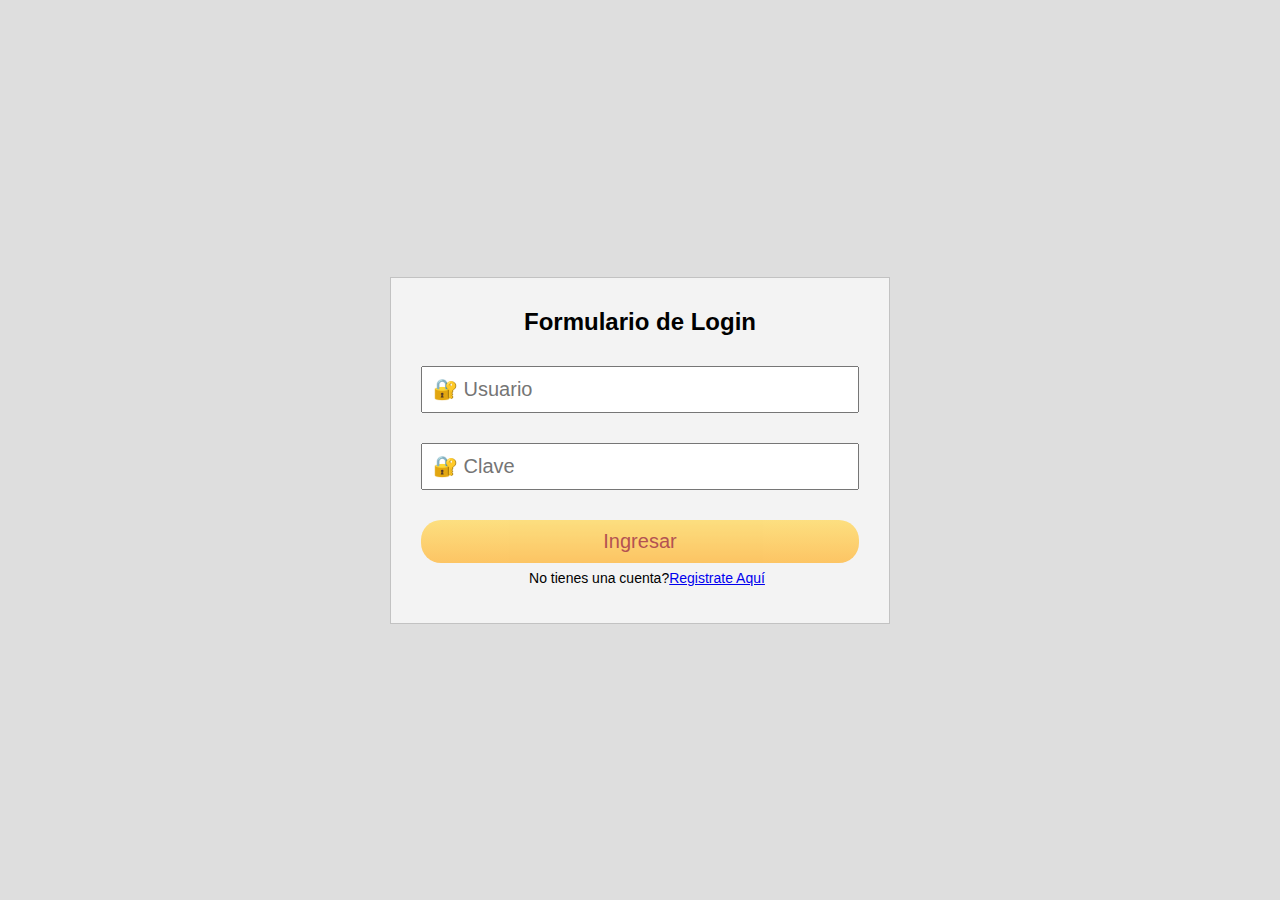
<file: index.html>
<!DOCTYPE html>
<html lang="en">
<head>
    <meta charset="UTF-8">
    <title>Formulario de Login</title>
    <link rel="stylesheet" href="estilo-login.css">
</head>
<body>
   <!--En el action del form ponemos el archivo php que recibirá todos los datos mediante el method post-->
    <form action="validar.php" method="post">
        <h2>Formulario de Login</h2>
        <!--Los codigos que estan en los placeholders son para poner los iconos unicode html los reconoce automaticamente-->
        <input type="text" placeholder="&#128272; Usuario" name="txtusuario">
        <input type="password" placeholder="&#128272; Clave" name="txtclave">
        <input type="submit" value="Ingresar">
        <p class="input-link">No tienes una cuenta?<a href="formulario.html">Registrate Aquí</a></p>
    </form>
</body>
</html>
</file>
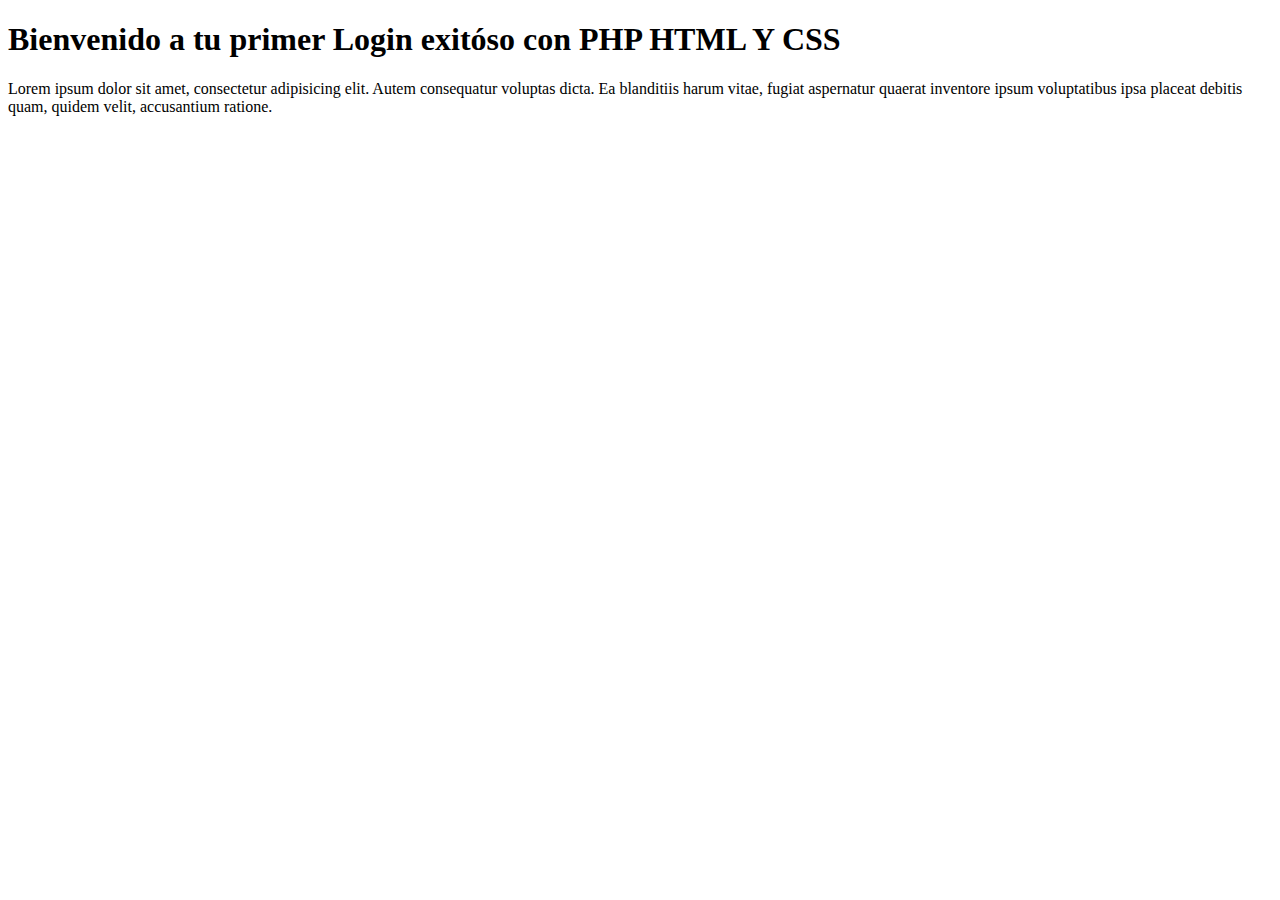
<file: bienvenido.html>
<!DOCTYPE html>
<html lang="en">
<head>
    <meta charset="UTF-8">
    <title>Bienvenido</title>
</head>
<body>
    <h1>Bienvenido a tu primer Login exitóso con PHP HTML Y CSS</h1>
    
    <p>Lorem ipsum dolor sit amet, consectetur adipisicing elit. Autem consequatur voluptas dicta. Ea blanditiis harum vitae, fugiat aspernatur quaerat inventore ipsum voluptatibus ipsa placeat debitis quam, quidem velit, accusantium ratione.</p>
</body>
</html>
</file>
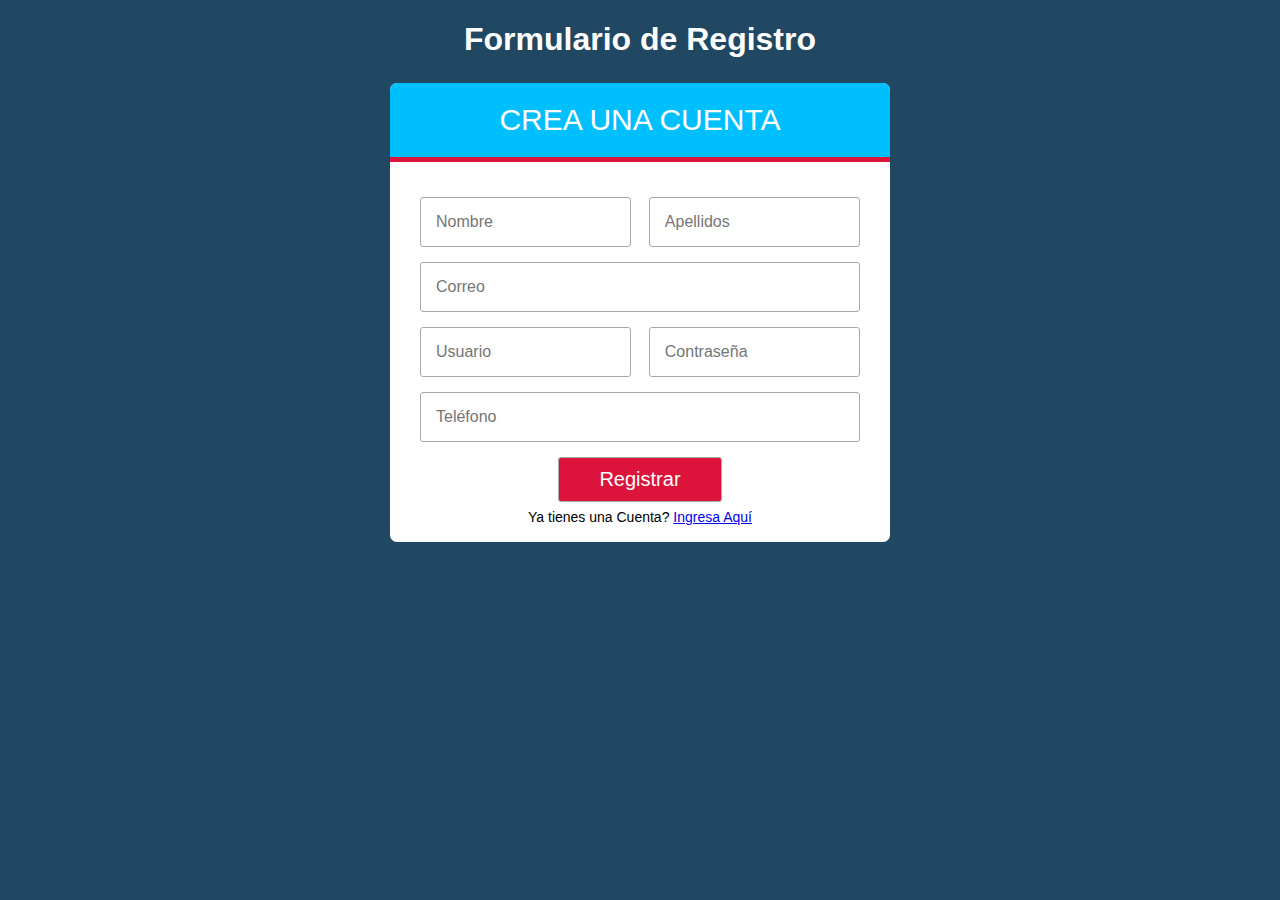
<file: formulario.html>
<!DOCTYPE html>
<html lang="en">
<head>
    <meta charset="UTF-8">
    <title>Formulario de Registro</title>
    <link rel="stylesheet" href="estilo-formulario.css">
</head>
<body>
    <h1>Formulario de Registro</h1>
    <form action="registrar.php" method="post" class="form-register">
        <h2 class="form-titulo">CREA UNA CUENTA</h2>
        <div class="contenedor-inputs">
            <input type="text" name="nombres" placeholder="Nombre" class="input-48" required>
            <input type="text" name="apellidos" placeholder="Apellidos" class="input-48" required>
            <input type="email" name="correo" placeholder="Correo" class="input-100" required>
            <input type="text" name="usuario" placeholder="Usuario" class="input-48" required>
            <input type="password" name="clave" placeholder="Contraseña" class="input-48" required>
            <input type="text" name="telefono" placeholder="Teléfono" class="input-100" required>
            <input type="submit" value="Registrar" class="btn-enviar">
            <p class="form-link">Ya tienes una Cuenta? <a href="index.html">Ingresa Aquí</a></p>
        </div>
    </form>
</body>
</html>
</file>
<file: estilo-login.css>
* {
    margin: 0;
    padding: 0;
    font-family: sans-serif;
    box-sizing: border-box;
}

body {
    background: #dedede;
    display: flex;
    min-height: 100vh;
}

form {
    margin: auto;
    width: 50%;
    max-width: 500px;
    background: #f3f3f3;
    padding: 30px;
    border: 1px solid rgba(0,0,0,0.2);
}

h2 {
    text-align: center;
    margin-bottom: 20px;
    color: rgba(0.0.0.0.5);
}

input {
    display: block;
    padding: 10px;
    width: 100%;
    margin: 30px 0;
    font-size: 20px;
}

input[type="submit"] {
    background: linear-gradient(#ffda63, #ffb940);
    border: 0;
    color: brown;
    opacity: 0.8;
    cursor: pointer;
    border-radius: 20px;
    margin-bottom: 0;
}

input[type="submit"]:hover {
    opacity: 1;
}

input[type="submit"]:active {
    transform: scale(0.95);
}

@media (max-width:768px) {
    form {
        width: 75%;
    }
}

@media (max-width:480px) {
    form {
        width: 95%;
    }
}

.input-link {
    width: 100%; /*Esto es para que quede en una sola linea*/
    margin: 7px;
    text-align: center;
    font-size: 14px;
}
</file>
<file: estilo-formulario.css>
* {
    box-sizing: border-box; /*Hace que todo el contenido sea como una caja, agrega padding y borde, por default es content-box*/
}

body {
    margin: 0;
    font-family: sans-serif;
    background: #204862;
}

h1 {
    color: #fff;
    text-align: center;
}

.form-register {
    width: 95%;
    max-width: 500px;
    margin: auto;
    background: #fff;
    border-radius: 7px;
}

.form-titulo {
    background: deepskyblue;
    color: #fff;
    padding: 20px;
    text-align: center;
    font-weight: 100;
    font-size: 30px;
    border-top-left-radius: 7px;
    /*Esto hace un borde redondiado especificando las esquinas*/
    border-top-right-radius: 7px;
    border-bottom: 5px solid crimson;
}

.contenedor-inputs {
    padding: 10px 30px;
    display: flex;/*Esto es para acomodar los inputs y hacerlos flexibles*/
    flex-wrap: wrap; /*Y esto hace que si se salen del cuadro los acople uno bajo le otro*/
    justify-content: space-between; /*Espacio entre inputs*/
}

.input-48 {
    width: 48%;
}

.input-100 {
    width: 100%;
}

input {
    margin-bottom: 15px;
    padding: 15px;
    font-size: 16px;
    border-radius: 3px;
    border: 1px solid darkgray;
}

.btn-enviar {
    background: crimson;
    color: #fff;
    margin: auto;
    padding: 10px 40px;
    cursor: pointer; /*Para que el cursor sea una manito*/
    font-size: 20px;
}

.btn-enviar:active {
    transform: scale(1.05); /*Al presionar el boton se hará mas grande, un efecto de presionar*/
}

.form-link {
    width: 100%; /*Esto es para que quede en una sola linea*/
    margin: 7px;
    text-align: center;
    font-size: 14px;
}
</file>
